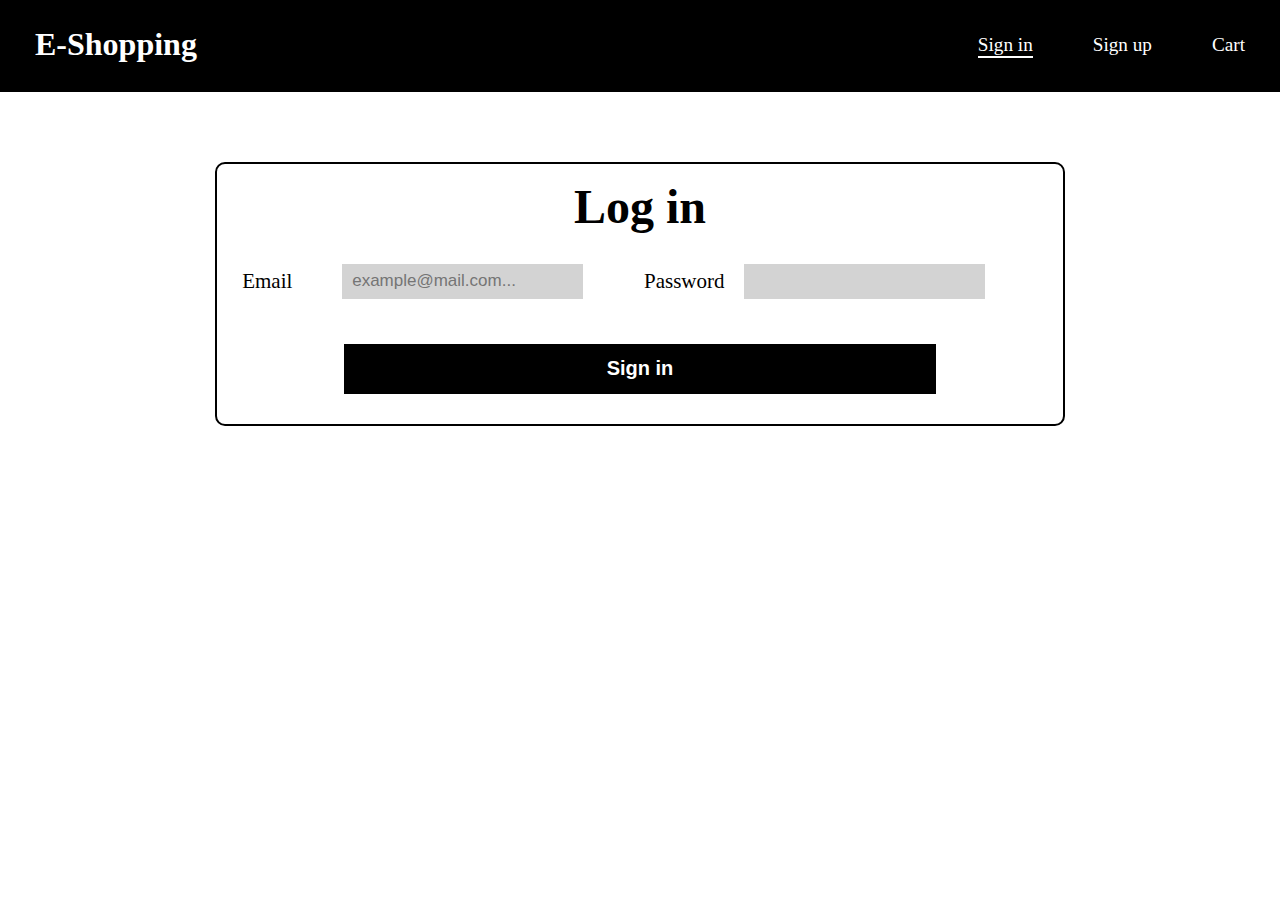
<file: sign_in.html>
<!DOCTYPE html>
<html lang="en">
<head>
    <meta charset="UTF-8">
    <meta http-equiv="X-UA-Compatible" content="IE=edge">
    <meta name="viewport" content="width=device-width, initial-scale=1.0">
    <title>Sign in</title>

    <link rel="stylesheet" href="shop.css">

    <script src="./system.js"></script>
</head>
<body>
    <nav>
        <a href="./home.html"><h1>E-Shopping</h1></a>

        <div>
            <a class="active" href="./sign_in.html">Sign in</a>
            <a href="./sign_up.html">Sign up</a>
            <a href="./cart.html">Cart</a>
        </div>
    </nav>

    <form onsubmit="return sign_in(this)" class="sign">
        <h2>Log in</h2>
        <div class="info">
            <section>
                <div>
                    <label>Email</label>
                    <input type="email" name="email" placeholder="example@mail.com..." required/>
                </div>
            </section>

            <section>
                <div>
                    <label for="pass">Password</label>
                    <input type="password" name="password" id="pass" required/>
                </div>
                <div class="error"><label></label>Invalid Password</div>
            </section>
        </div>

        <button class="submit" type="submit">Sign in</button>
    </form>
</body>
</html>
</file>
<file: shop.css>
:root{
    --profile_pic: 250px;
    --label1: 100px;
    --label2: 250px;
    --img: 120px
}

body{
    min-height: 100%;
    margin: 0;
    overflow: auto;
}

nav{
    display: flex;
    justify-content: space-between;
    background-color: black;
    color: white;
    padding: 5px;
}

nav a{
    text-decoration: none;
    color: white;
    margin: 0 30px;
    border-bottom: 2px solid rgba(0, 0, 0, 0);
}

nav a:hover{
    border-bottom: 2px solid white;
}

nav a img{
    object-fit: contain;
    height: 40px;
}

nav a.active{
    border-bottom: 2px solid white;
}

nav a h1{
    font-size: 2em;
}

nav div{
    display: flex;
    align-items: center;
    font-size: 1.2em;
}

/*Cart*/
div.profile{
    width: 90%;
    margin: auto;
    text-align: center;
}

div.image{
    width: var(--profile_pic);
    height: var(--profile_pic);
    margin: 10px auto;
    background-color: gray;
    border-radius: 50%;
}

div.image img{
    width: 100%;
}

p#name{
    font-size: 1.2em;
    font-weight: bold;
    text-transform: uppercase;
}

.cart{
    width: 90%;
    max-width: 800px;
    margin: 20px auto;
}

.cart h1{
    font-size: 2.5em;
    text-align: center;
}

.cart article{
    border: 2px solid gray;
    border-radius: 5px;
}

.cart article > div{
    width: 95%;
    margin: 10px auto;
    display: flex;
    align-items: center;
    justify-content: space-around;
    border-bottom: 2px solid black;
}

article h4{
    text-align: center;
    font-size: 20px;
}

article h4 b{
    font-weight: lighter;
}

.cart-info{
    box-sizing: border-box;
} 

.cart-info p, .cart-info span, .delete{
    font-size: 20px;
    margin: 10px 0;
}

.cart-info h3{
    font-size: 22px;
    margin: 10px 0;
}

.cart-info span{
    font-weight: bold;
}

.delete:hover{
    cursor: pointer;
}

.cart img{
    object-fit:fill;
    height: var(--img);
    width: var(--img);
    margin: 10px 0;
    border-radius: 50%;
    box-sizing: border-box;
}

.cart button{
    display: block;
    width: max(50%, 200px);
    margin: 30px auto;
    height: 40px;
}

/*Homepage*/

main{
    width: 100%;
    box-sizing: border-box;
}

main div.store{
    box-sizing: border-box;
    display: flex;
    flex-wrap: wrap;
    justify-content: space-around;
    width: 95%;
    margin: 40px auto;
}

div.item{
    box-sizing: border-box;
    width: 27%;
    min-width: 280px;
    margin: 35px 20px;
}

div.item .img{
    height: 200px;
    width: 100%;
    border-radius: 5px;
}

div.img img{
    object-fit: cover;
    width: 100%;
    height: 200px;
}

div.op div{
    width: 100%;
    height: 40px;
    margin: 10px 0;
    display: flex;
    align-items: center;
    box-sizing: border-box;
}

div.op p{
    text-align: center;
    font-size: 20px;
    font-weight: bold;
}

button{
    border: none;
    background-color: black;
    color: white;
    font-weight: 700;
}

button:hover{
    background-color: white;
    color: black;
    border: 2px solid black;
    cursor: pointer;
}

button:active{
    border: none;
}

div.op div button{
    width: 20%;
    height: 100%;
    font-size: larger;
}

div.op div input{
    border: none;
    outline: none;
    text-align: center;
    width: 60%;
    margin: 0;
    height: 100%;
    background-color: lightgray;
}

div.op button{
    width: 100%;
    height: 35px;
    font-size: 17px;
}

/*Sign In*/

form{
    box-sizing: border-box;
    width: 90%;
    max-width: 850px;
    margin: 70px auto;
    border: 2px solid black;
    border-radius: 10px;
}

form h2{
    text-align: center;
    font-size: 3em;
    margin: 15px 0;
}

form button{
    display: block;
    width: 70%;
    min-width: 200px;
    height: 50px;
    margin: 30px auto;
    font-size: 20px;
}

div.info{
    text-align: initial;
    width: 95%;
    margin: auto;
    display: flex;
    flex-wrap: nowrap;
    justify-content: space-around;
}

div.info section{
    width: 49%;
    box-sizing: border-box;
}

div.info section > div{
    display: flex;
    align-items: center;
    margin: 15px 0;
}

div.info label{
    font-size: 21px;
    display: inline-block;
    width: var(--label1);
}

div.info input{
    outline: none;
    border: none;
    background-color: lightgray;
    height: 35px;
    font-size: 17px;
    padding: 0 10px;
}

div.info .error{
    color: red;
    display: none;
} 

@media screen and (width < 750px){
    nav a{
        margin: 0 10px;
    }

    div.info{
        flex-direction: column;
    }

    div.info section{
        width: 100%;
    }

    div.info section > div{
        align-items: initial;
    }

    div.info label{
        width: var(--label2);
    }

    div.info input{
        width: -webkit-fill-available;
    }
}

@media screen and (width < 450px){
    nav div{
        display: flex;
        justify-content: space-between;
    }

    nav a{
        font-size: 19px;
        margin: 0 5px;
    }

    nav a h1{
        font-size: 1.2em;
    }

    div.cart{
        width: 100%;
    }

    div.info section > div{
        justify-content: flex-start;
        flex-direction: column;
        padding: 0 10px;
    }

    div.info .error{
        margin-left: initial;
    }
}
</file>
